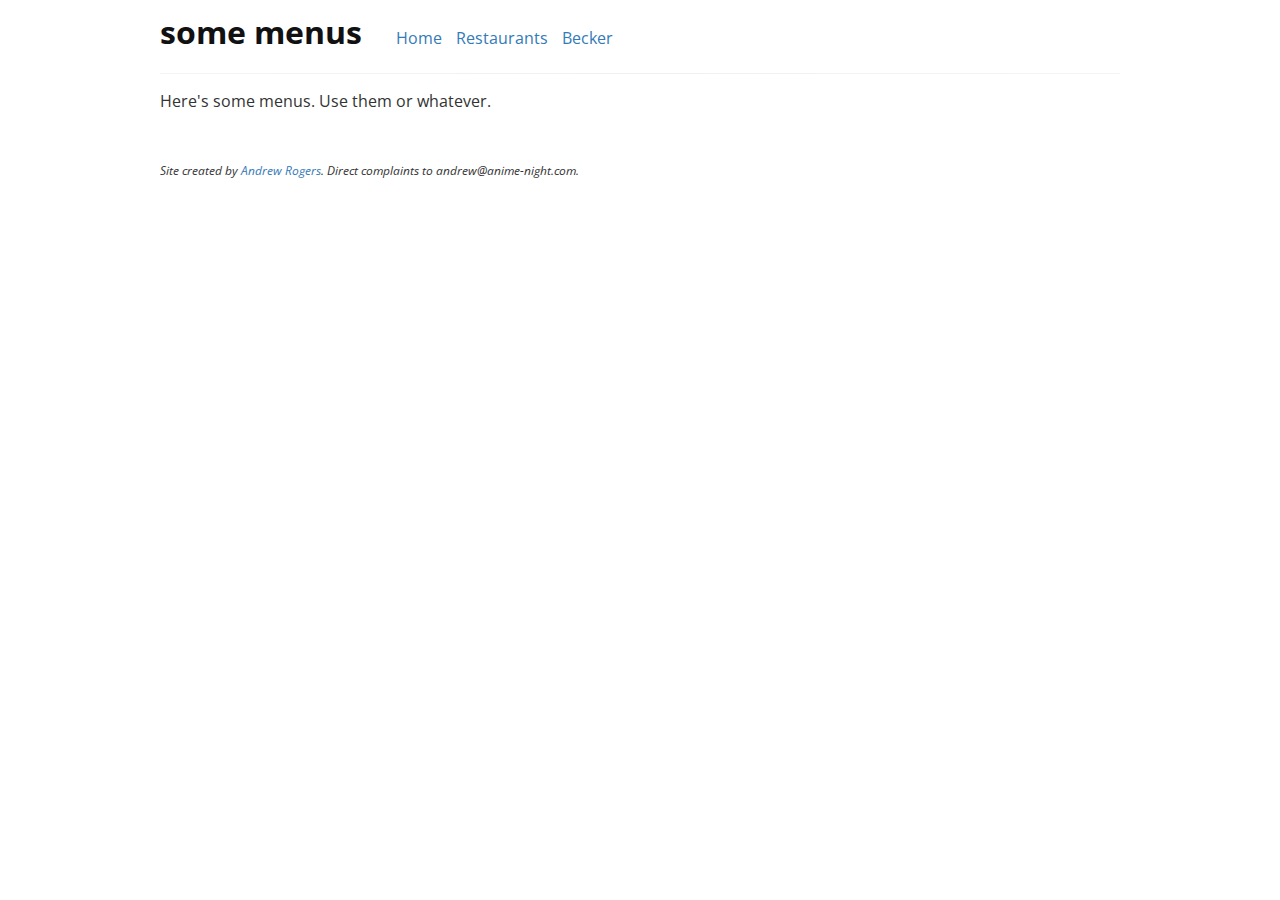
<file: index.html>
<!DOCTYPE html>
<html>
  <head>
    <title>some menus</title>
    <link href="https://fonts.googleapis.com/css?family=Open+Sans:400,400i,700,700i" rel="stylesheet">
    <link href="css/style.css" rel="stylesheet">
  </head>
  <body>
    <div class="container">
      <div class="header"><a href="index.html">
          <h1>some menus</h1></a>
        <ul class="menu">
          <li><a href="index.html">Home</a></li>
          <li><a href="restaurants.html">Restaurants</a></li>
          <li><a href="becker.html">Becker</a></li>
        </ul>
        <hr>
      </div>
      <div class="content">
        <div><p>
	Here's some menus. Use them or whatever.
</p></div>
      </div>
      <div class="footer">
        <p><em>Site created by <a href="http://cpancake.me/">Andrew Rogers</a>. Direct complaints to andrew<span style='display:none'>oaisndkoa</span>@anime-night.com.</em></p>
      </div>
    </div>
  </body>
</html>
</file>
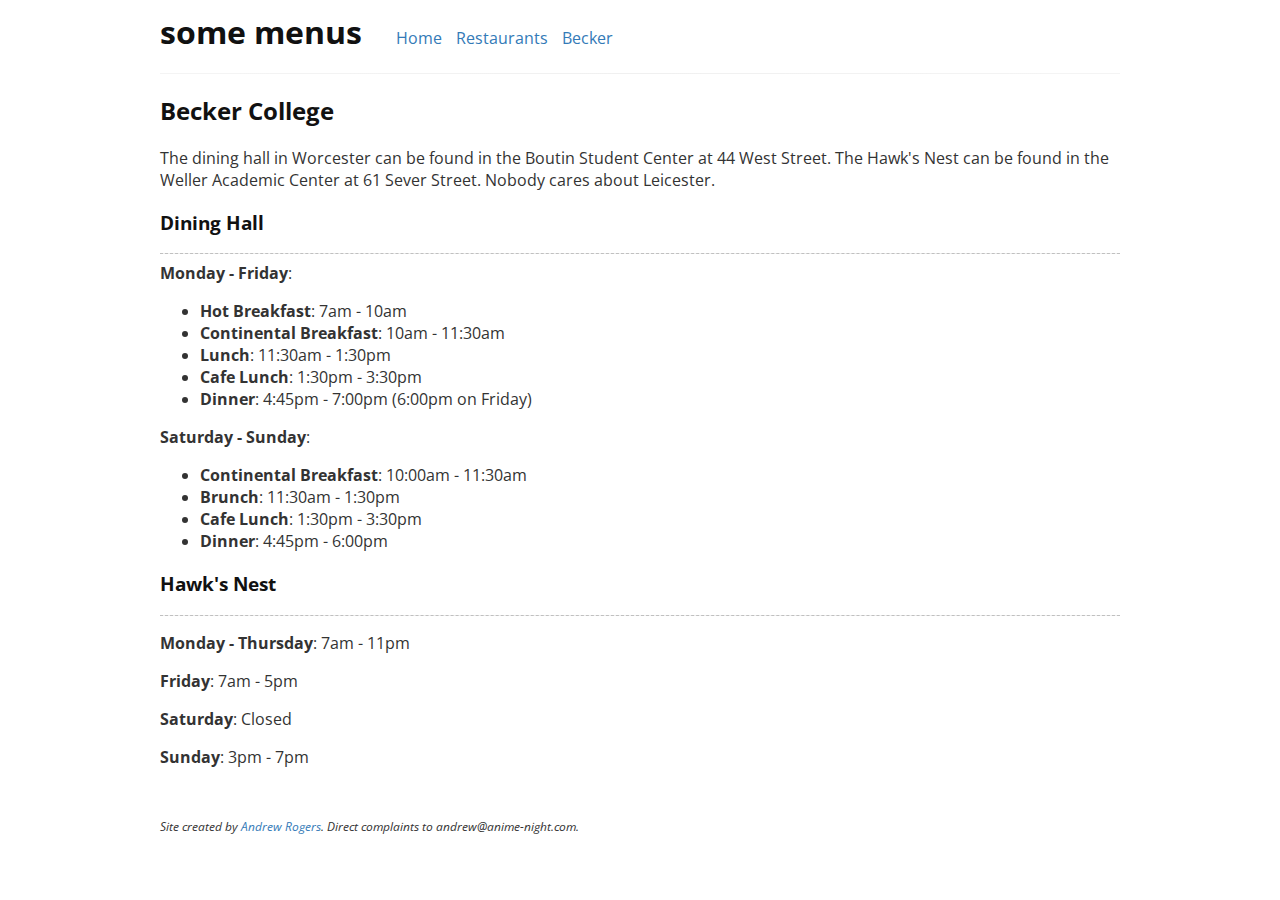
<file: becker.html>
<!DOCTYPE html>
<html>
  <head>
    <title>Becker College - some menus</title>
    <link href="https://fonts.googleapis.com/css?family=Open+Sans:400,400i,700,700i" rel="stylesheet">
    <link href="css/style.css" rel="stylesheet">
  </head>
  <body>
    <div class="container">
      <div class="header"><a href="index.html">
          <h1>some menus</h1></a>
        <ul class="menu">
          <li><a href="index.html">Home</a></li>
          <li><a href="restaurants.html">Restaurants</a></li>
          <li><a href="becker.html">Becker</a></li>
        </ul>
        <hr>
      </div>
      <div class="content">
        <h2>Becker College</h2>
        <div><p>
    The dining hall in Worcester can be found in the Boutin Student Center at 44 West Street.
    The Hawk's Nest can be found in the Weller Academic Center at 61 Sever Street.
    Nobody cares about Leicester.
</p>

<h3>Dining Hall</h3>
<hr />
<strong>Monday - Friday</strong>:
<ul>
    <li><strong>Hot Breakfast</strong>: <time datetime="07:00">7am</time> - <time datetime="10:00">10am</time></li>
	<li><strong>Continental Breakfast</strong>: <time datetime="10:00">10am</time> - <time datetime="11:30">11:30am</time></li>
    <li><strong>Lunch</strong>: <time datetime="11:30">11:30am</time> - <time datetime="13:30">1:30pm</time></li>
    <li><strong>Cafe Lunch</strong>: <time datetime="13:30">1:30pm</time> - <time datetime="15:30">3:30pm</time></li>
    <li><strong>Dinner</strong>: <time datetime="16:45">4:45pm</time> - <time datetime="19:00">7:00pm</time> (<time datetime="18:00">6:00pm</time> on Friday)</li>
</ul>
<strong>Saturday - Sunday</strong>:
<ul>
    <li><strong>Continental Breakfast</strong>: <time datetime="10:30">10:00am</time> - <time datetime="11:30am">11:30am</time></li>
    <li><strong>Brunch</strong>: <time datetime="11:30">11:30am</time> - <time datetime="13:30">1:30pm</time></li>
    <li><strong>Cafe Lunch</strong>: <time datetime="13:30">1:30pm</time> - <time datetime="15:30">3:30pm</time></li>
    <li><strong>Dinner</strong>: <time datetime="16:45">4:45pm</time> - <time datetime="18:00">6:00pm</time></li>
</ul>

<h3>Hawk's Nest</h3>
<hr />
<p><strong>Monday - Thursday</strong>: <time datetime="07:00">7am</time> - <time datetime="23:00">11pm</time></p>
<p><strong>Friday</strong>: <time datetime="07:00">7am</time> - <time datetime="17:00">5pm</time></p>
<p><strong>Saturday</strong>: Closed</p>
<p><strong>Sunday</strong>: <time datetime="15:00">3pm</time> - <time datetime="19:00">7pm</time></p></div>
      </div>
      <div class="footer">
        <p><em>Site created by <a href="http://cpancake.me/">Andrew Rogers</a>. Direct complaints to andrew<span style='display:none'>oaisndkoa</span>@anime-night.com.</em></p>
      </div>
    </div>
  </body>
</html>
</file>
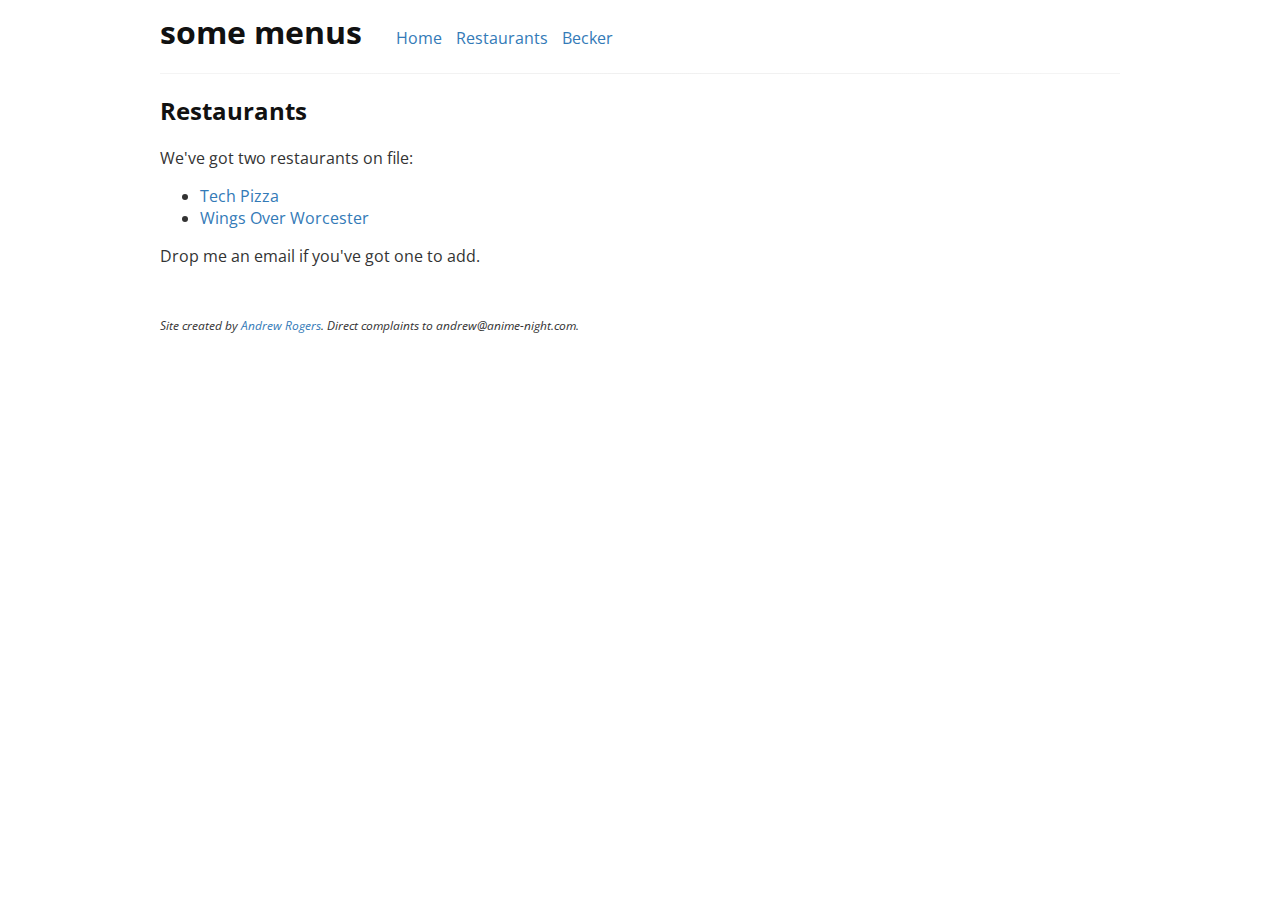
<file: restaurants.html>
<!DOCTYPE html>
<html>
  <head>
    <title>Restaurants - some menus</title>
    <link href="https://fonts.googleapis.com/css?family=Open+Sans:400,400i,700,700i" rel="stylesheet">
    <link href="css/style.css" rel="stylesheet">
  </head>
  <body>
    <div class="container">
      <div class="header"><a href="index.html">
          <h1>some menus</h1></a>
        <ul class="menu">
          <li><a href="index.html">Home</a></li>
          <li><a href="restaurants.html">Restaurants</a></li>
          <li><a href="becker.html">Becker</a></li>
        </ul>
        <hr>
      </div>
      <div class="content">
        <h2>Restaurants</h2>
        <div><p>
	We've got two restaurants on file:
</p>
<ul>
	<li><a href="techpizza.html">Tech Pizza</a></li>
	<li><a href="wingsover.html">Wings Over Worcester</a></li>
</ul>
<p>
	Drop me an email if you've got one to add.
</p></div>
      </div>
      <div class="footer">
        <p><em>Site created by <a href="http://cpancake.me/">Andrew Rogers</a>. Direct complaints to andrew<span style='display:none'>oaisndkoa</span>@anime-night.com.</em></p>
      </div>
    </div>
  </body>
</html>
</file>
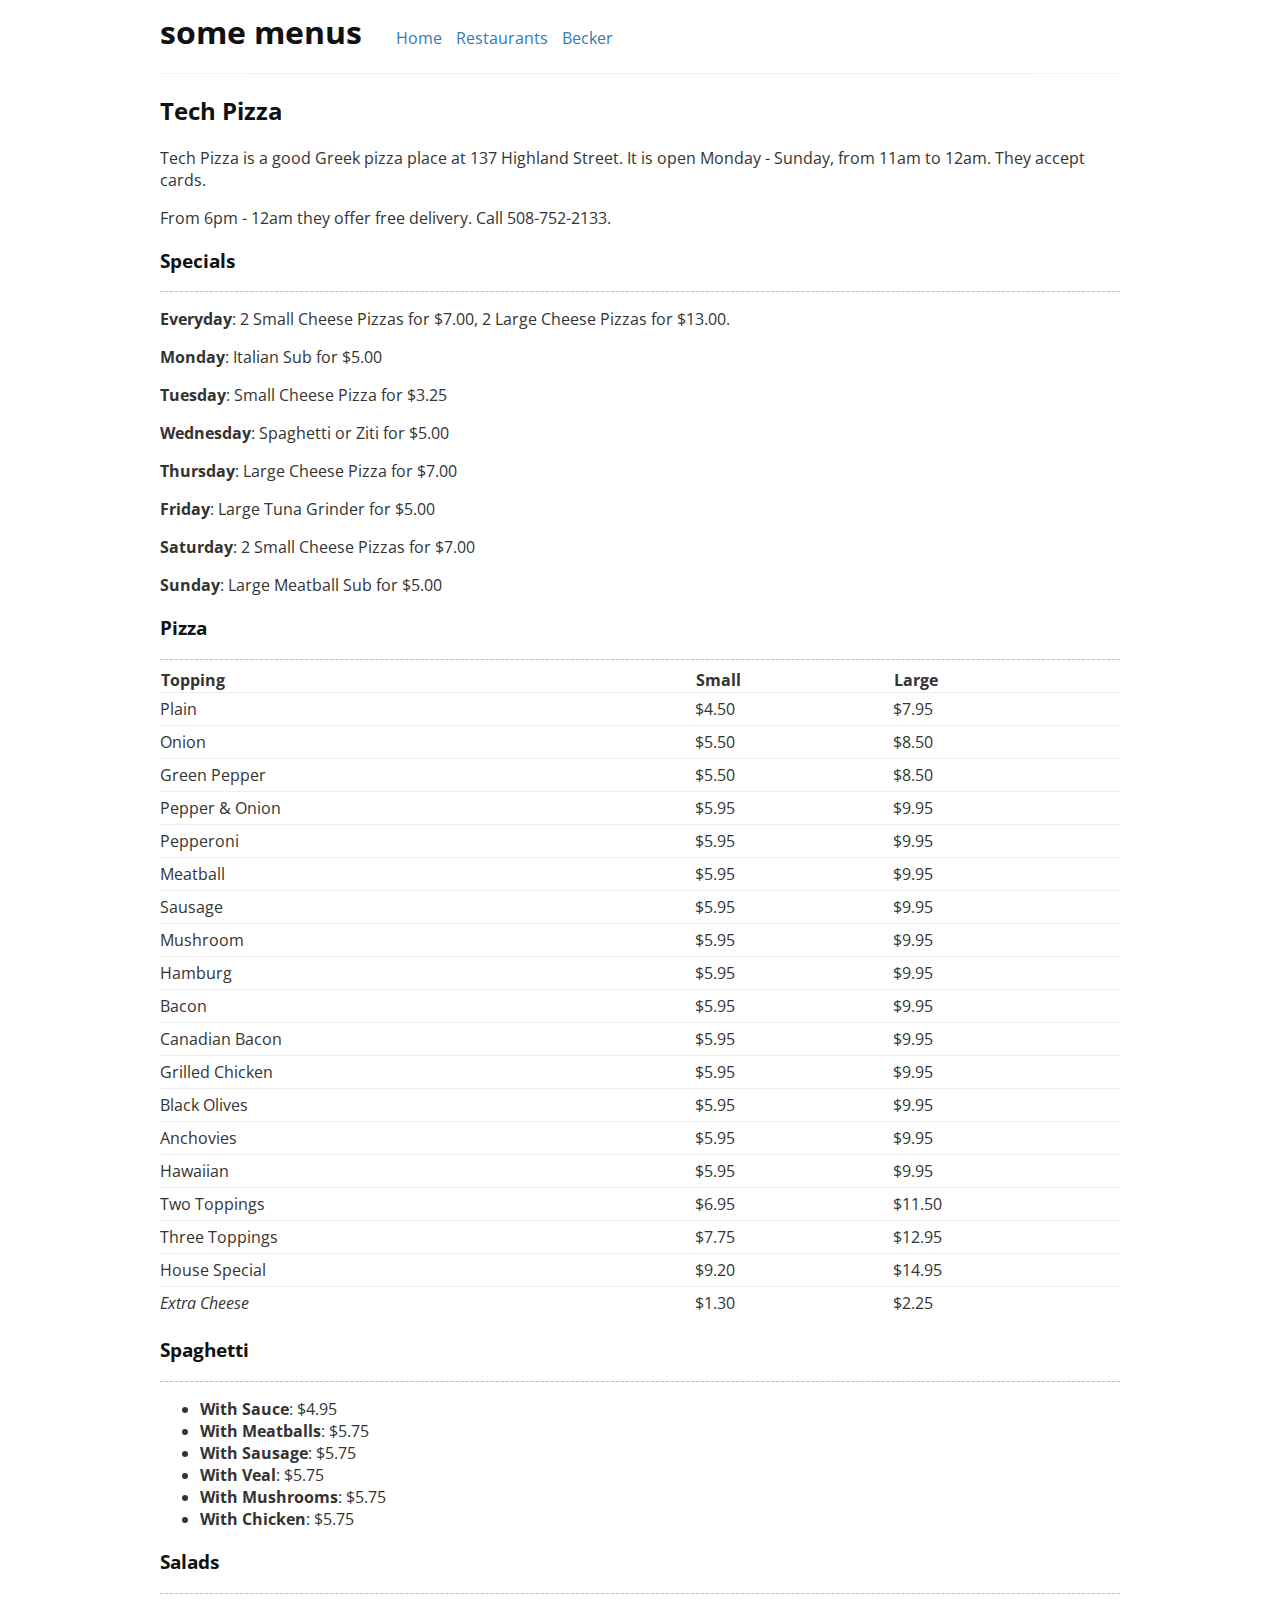
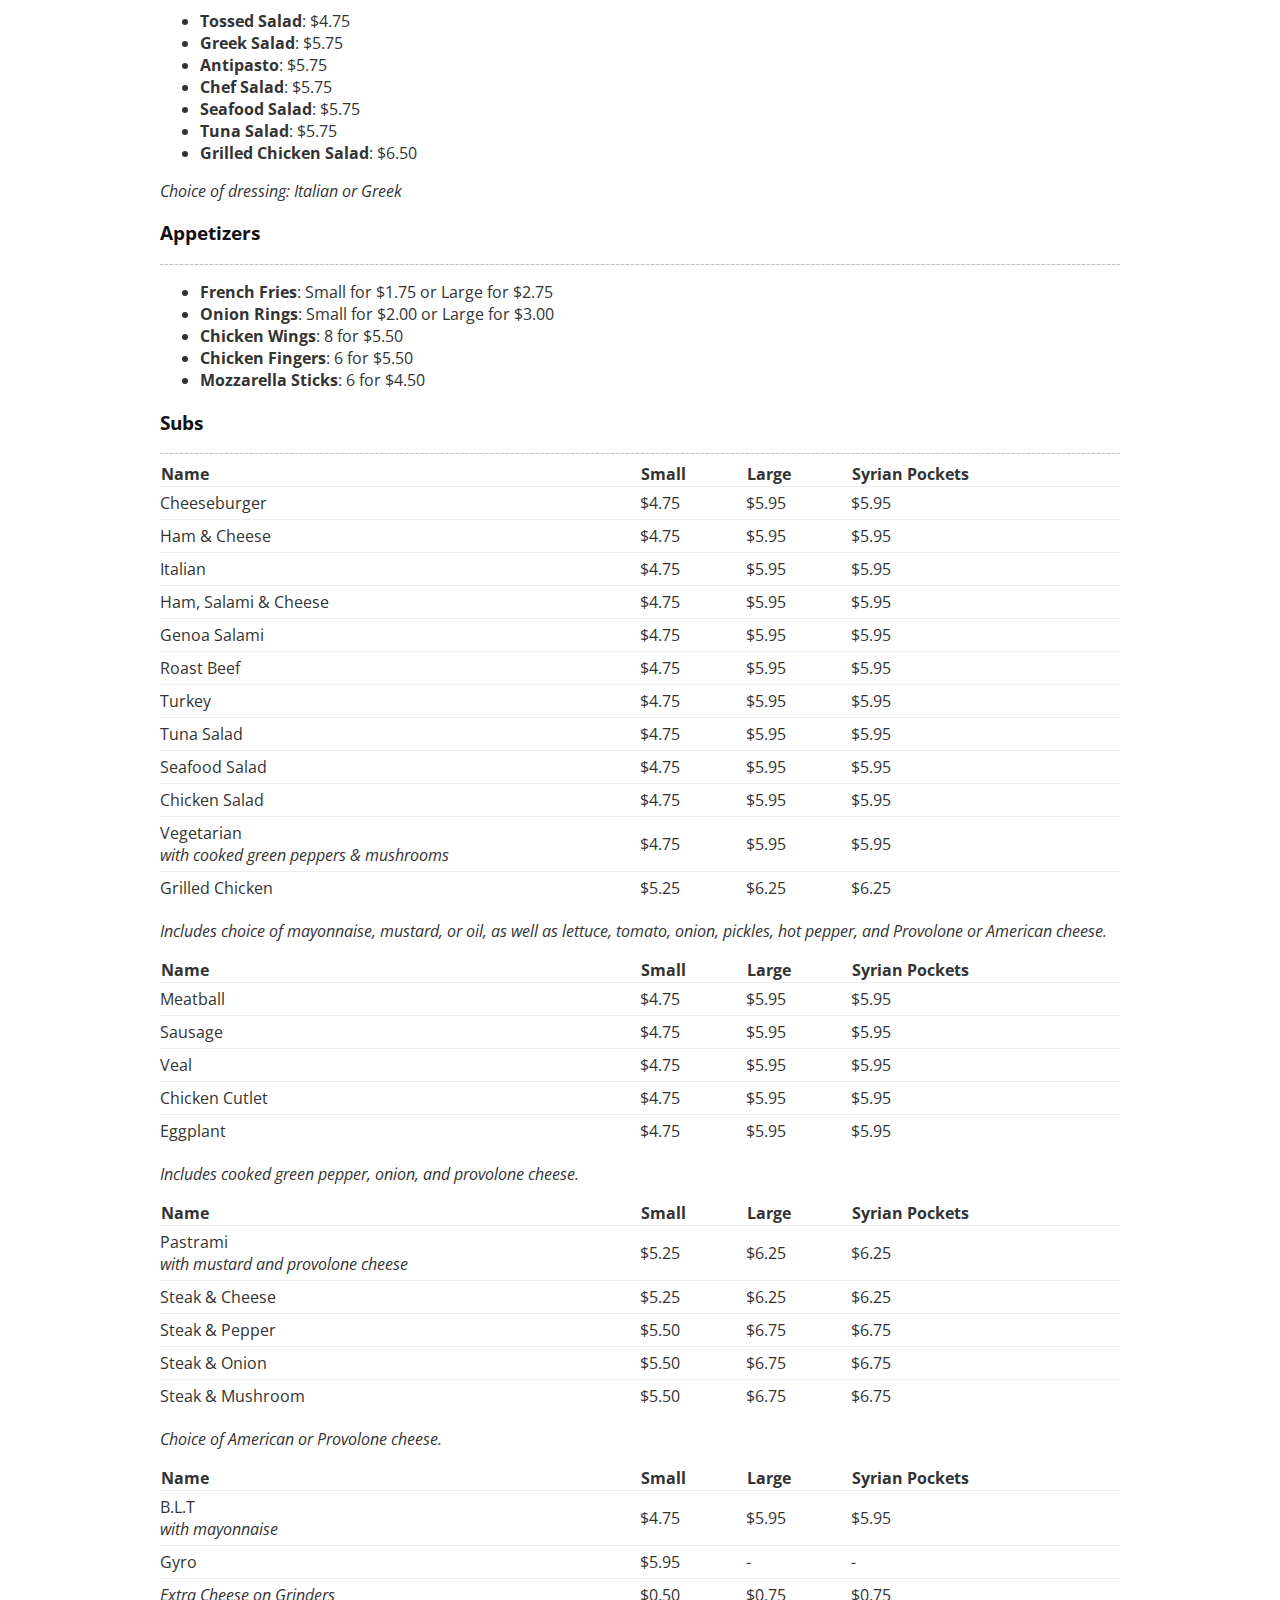
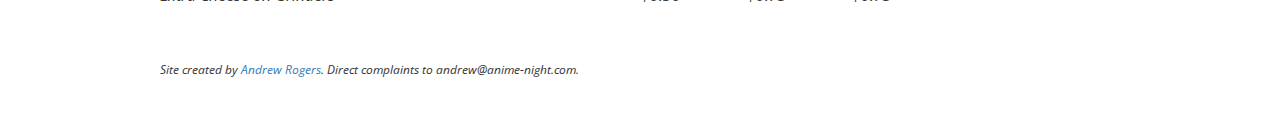
<file: techpizza.html>
<!DOCTYPE html>
<html>
  <head>
    <title>Tech Pizza - some menus</title>
    <link href="https://fonts.googleapis.com/css?family=Open+Sans:400,400i,700,700i" rel="stylesheet">
    <link href="css/style.css" rel="stylesheet">
  </head>
  <body>
    <div class="container">
      <div class="header"><a href="index.html">
          <h1>some menus</h1></a>
        <ul class="menu">
          <li><a href="index.html">Home</a></li>
          <li><a href="restaurants.html">Restaurants</a></li>
          <li><a href="becker.html">Becker</a></li>
        </ul>
        <hr>
      </div>
      <div class="content">
        <h2>Tech Pizza</h2>
        <div><p>
	Tech Pizza is a good Greek pizza place at 137 Highland Street.
	It is open Monday - Sunday, from <time datetime="11:00">11am</time> to <time datetime="00:00">12am</time>. They accept cards.
</p>
<p>
	From <time datetime="18:00">6pm</time> - <time datetime="00:00">12am</time> they offer free delivery. Call 508-752-2133.
</p>

<h3>Specials</h3>
<hr />
<p><strong>Everyday</strong>: 2 Small Cheese Pizzas for $7.00, 2 Large Cheese Pizzas for $13.00.</p>
<p><strong>Monday</strong>: Italian Sub for $5.00</p>
<p><strong>Tuesday</strong>: Small Cheese Pizza for $3.25</p>
<p><strong>Wednesday</strong>: Spaghetti or Ziti for $5.00</p>
<p><strong>Thursday</strong>: Large Cheese Pizza for $7.00</p>
<p><strong>Friday</strong>: Large Tuna Grinder for $5.00</p>
<p><strong>Saturday</strong>: 2 Small Cheese Pizzas for $7.00</p>
<p><strong>Sunday</strong>: Large Meatball Sub for $5.00</p>

<h3>Pizza</h3>
<hr />
<table class="price-table">
	<thead>
		<tr>
			<th>Topping</th>
			<th>Small</th>
			<th>Large</th>
		</tr>
	</thead>
	<tbody>
		<tr>
			<td>Plain</td>
			<td>$4.50</td>
			<td>$7.95</td>
		</tr>
		<tr>
			<td>Onion</td>
			<td>$5.50</td>
			<td>$8.50</td>
		</tr>
		<tr>
			<td>Green Pepper</td>
			<td>$5.50</td>
			<td>$8.50</td>
		</tr>
		<tr>
			<td>Pepper &amp; Onion</td>
			<td>$5.95</td>
			<td>$9.95</td>
		</tr>
		<tr>
			<td>Pepperoni</td>
			<td>$5.95</td>
			<td>$9.95</td>
		</tr>
		<tr>
			<td>Meatball</td>
			<td>$5.95</td>
			<td>$9.95</td>
		</tr>
		<tr>
			<td>Sausage</td>
			<td>$5.95</td>
			<td>$9.95</td>
		</tr>
		<tr>
			<td>Mushroom</td>
			<td>$5.95</td>
			<td>$9.95</td>
		</tr>
		<tr>
			<td>Hamburg</td>
			<td>$5.95</td>
			<td>$9.95</td>
		</tr>
		<tr>
			<td>Bacon</td>
			<td>$5.95</td>
			<td>$9.95</td>
		</tr>
		<tr>
			<td>Canadian Bacon</td>
			<td>$5.95</td>
			<td>$9.95</td>
		</tr>
		<tr>
			<td>Grilled Chicken</td>
			<td>$5.95</td>
			<td>$9.95</td>
		</tr>
		<tr>
			<td>Black Olives</td>
			<td>$5.95</td>
			<td>$9.95</td>
		</tr>
		<tr>
			<td>Anchovies</td>
			<td>$5.95</td>
			<td>$9.95</td>
		</tr>
		<tr>
			<td>Hawaiian</td>
			<td>$5.95</td>
			<td>$9.95</td>
		</tr>
		<tr>
			<td>Two Toppings</td>
			<td>$6.95</td>
			<td>$11.50</td>
		</tr>
		<tr>
			<td>Three Toppings</td>
			<td>$7.75</td>
			<td>$12.95</td>
		</tr>
		<tr>
			<td>House Special</td>
			<td>$9.20</td>
			<td>$14.95</td>
		</tr>
		<tr>
			<td><em>Extra Cheese</em></td>
			<td>$1.30</td>
			<td>$2.25</td>
		</tr>
	</tbody>
</table>

<h3>Spaghetti</h3>
<hr />
<ul>
	<li><strong>With Sauce</strong>: $4.95</li>
	<li><strong>With Meatballs</strong>: $5.75</li>
	<li><strong>With Sausage</strong>: $5.75</li>
	<li><strong>With Veal</strong>: $5.75</li>
	<li><strong>With Mushrooms</strong>: $5.75</li>
	<li><strong>With Chicken</strong>: $5.75</li>
</ul>

<h3>Salads</h3>
<hr />
<ul>
	<li><strong>Tossed Salad</strong>: $4.75</li>
	<li><strong>Greek Salad</strong>: $5.75</li>
	<li><strong>Antipasto</strong>: $5.75</li>
	<li><strong>Chef Salad</strong>: $5.75</li>
	<li><strong>Seafood Salad</strong>: $5.75</li>
	<li><strong>Tuna Salad</strong>: $5.75</li>
	<li><strong>Grilled Chicken Salad</strong>: $6.50</li>
</ul>
<p>
	<em>Choice of dressing: Italian or Greek</em>
</p>

<h3>Appetizers</h3>
<hr />
<ul>
	<li><strong>French Fries</strong>: Small for $1.75 or Large for $2.75</li>
	<li><strong>Onion Rings</strong>: Small for $2.00 or Large for $3.00</li>
	<li><strong>Chicken Wings</strong>: 8 for $5.50</li>
	<li><strong>Chicken Fingers</strong>: 6 for $5.50</li>
	<li><strong>Mozzarella Sticks</strong>: 6 for $4.50</li>
</ul>

<h3>Subs</h3>
<hr />
<table>
	<thead>
		<tr>
			<th width="50%">Name</th>
			<th>Small</th>
			<th>Large</th>
			<th>Syrian Pockets</th>
		</tr>
	</thead>
	<tbody>
		<tr>
			<td>Cheeseburger</td>
			<td>$4.75</td>
			<td>$5.95</td>
			<td>$5.95</td>
		</tr>
		<tr>
			<td>Ham &amp; Cheese</td>
			<td>$4.75</td>
			<td>$5.95</td>
			<td>$5.95</td>
		</tr>
		<tr>
			<td>Italian</td>
			<td>$4.75</td>
			<td>$5.95</td>
			<td>$5.95</td>
		</tr>
		<tr>
			<td>Ham, Salami &amp; Cheese</td>
			<td>$4.75</td>
			<td>$5.95</td>
			<td>$5.95</td>
		</tr>
		<tr>
			<td>Genoa Salami</td>
			<td>$4.75</td>
			<td>$5.95</td>
			<td>$5.95</td>
		</tr>
		<tr>
			<td>Roast Beef</td>
			<td>$4.75</td>
			<td>$5.95</td>
			<td>$5.95</td>
		</tr>
		<tr>
			<td>Turkey</td>
			<td>$4.75</td>
			<td>$5.95</td>
			<td>$5.95</td>
		</tr>
		<tr>
			<td>Tuna Salad</td>
			<td>$4.75</td>
			<td>$5.95</td>
			<td>$5.95</td>
		</tr>
		<tr>
			<td>Seafood Salad</td>
			<td>$4.75</td>
			<td>$5.95</td>
			<td>$5.95</td>
		</tr>
		<tr>
			<td>Chicken Salad</td>
			<td>$4.75</td>
			<td>$5.95</td>
			<td>$5.95</td>
		</tr>
		<tr>
			<td>Vegetarian<br /><em>with cooked green peppers &amp; mushrooms</em></td>
			<td>$4.75</td>
			<td>$5.95</td>
			<td>$5.95</td>
		</tr>
		<tr>
			<td>Grilled Chicken</td>
			<td>$5.25</td>
			<td>$6.25</td>
			<td>$6.25</td>
		</tr>
	</tbody>
</table>
<p>
	<em>Includes choice of mayonnaise, mustard, or oil, as well as lettuce, tomato, onion, pickles, hot pepper, and Provolone or American cheese.</em>
</p>
<table>
	<thead>
		<tr>
			<th width="50%">Name</th>
			<th>Small</th>
			<th>Large</th>
			<th>Syrian Pockets</th>
		</tr>
	</thead>
	<tbody>
		<tr>
			<td>Meatball</td>
			<td>$4.75</td>
			<td>$5.95</td>
			<td>$5.95</td>
		</tr>
		<tr>
			<td>Sausage</td>
			<td>$4.75</td>
			<td>$5.95</td>
			<td>$5.95</td>
		</tr>
		<tr>
			<td>Veal</td>
			<td>$4.75</td>
			<td>$5.95</td>
			<td>$5.95</td>
		</tr>
		<tr>
			<td>Chicken Cutlet</td>
			<td>$4.75</td>
			<td>$5.95</td>
			<td>$5.95</td>
		</tr>
		<tr>
			<td>Eggplant</td>
			<td>$4.75</td>
			<td>$5.95</td>
			<td>$5.95</td>
		</tr>
	</tbody>
</table>
<p>
	<em>Includes cooked green pepper, onion, and provolone cheese.</em>
</p>
<table>
	<thead>
		<tr>
			<th width="50%">Name</th>
			<th>Small</th>
			<th>Large</th>
			<th>Syrian Pockets</th>
		</tr>
	</thead>
	<tbody>
		<tr>
			<td>Pastrami<br /><em>with mustard and provolone cheese</em></td>
			<td>$5.25</td>
			<td>$6.25</td>
			<td>$6.25</td>
		</tr>
		<tr>
			<td>Steak &amp; Cheese</td>
			<td>$5.25</td>
			<td>$6.25</td>
			<td>$6.25</td>
		</tr>
		<tr>
			<td>Steak &amp; Pepper</td>
			<td>$5.50</td>
			<td>$6.75</td>
			<td>$6.75</td>
		</tr>
		<tr>
			<td>Steak &amp; Onion</td>
			<td>$5.50</td>
			<td>$6.75</td>
			<td>$6.75</td>
		</tr>
		<tr>
			<td>Steak &amp; Mushroom</td>
			<td>$5.50</td>
			<td>$6.75</td>
			<td>$6.75</td>
		</tr>
	</tbody>
</table>
<p>
	<em>Choice of American or Provolone cheese.</em>
</p>
<table>
	<thead>
		<tr>
			<th width="50%">Name</th>
			<th>Small</th>
			<th>Large</th>
			<th>Syrian Pockets</th>
		</tr>
	</thead>
	<tbody>
		<tr>
			<td>B.L.T<br/><em>with mayonnaise</em></td>
			<td>$4.75</td>
			<td>$5.95</td>
			<td>$5.95</td>
		</tr>
		<tr>
			<td>Gyro</td>
			<td>$5.95</td>
			<td>-</td>
			<td>-</td>
		</tr>
		<tr>
			<td><em>Extra Cheese on Grinders</em></td>
			<td>$0.50</td>
			<td>$0.75</td>
			<td>$0.75</td>
		</tr>
	</tbody>
</table></div>
      </div>
      <div class="footer">
        <p><em>Site created by <a href="http://cpancake.me/">Andrew Rogers</a>. Direct complaints to andrew<span style='display:none'>oaisndkoa</span>@anime-night.com.</em></p>
      </div>
    </div>
  </body>
</html>
</file>
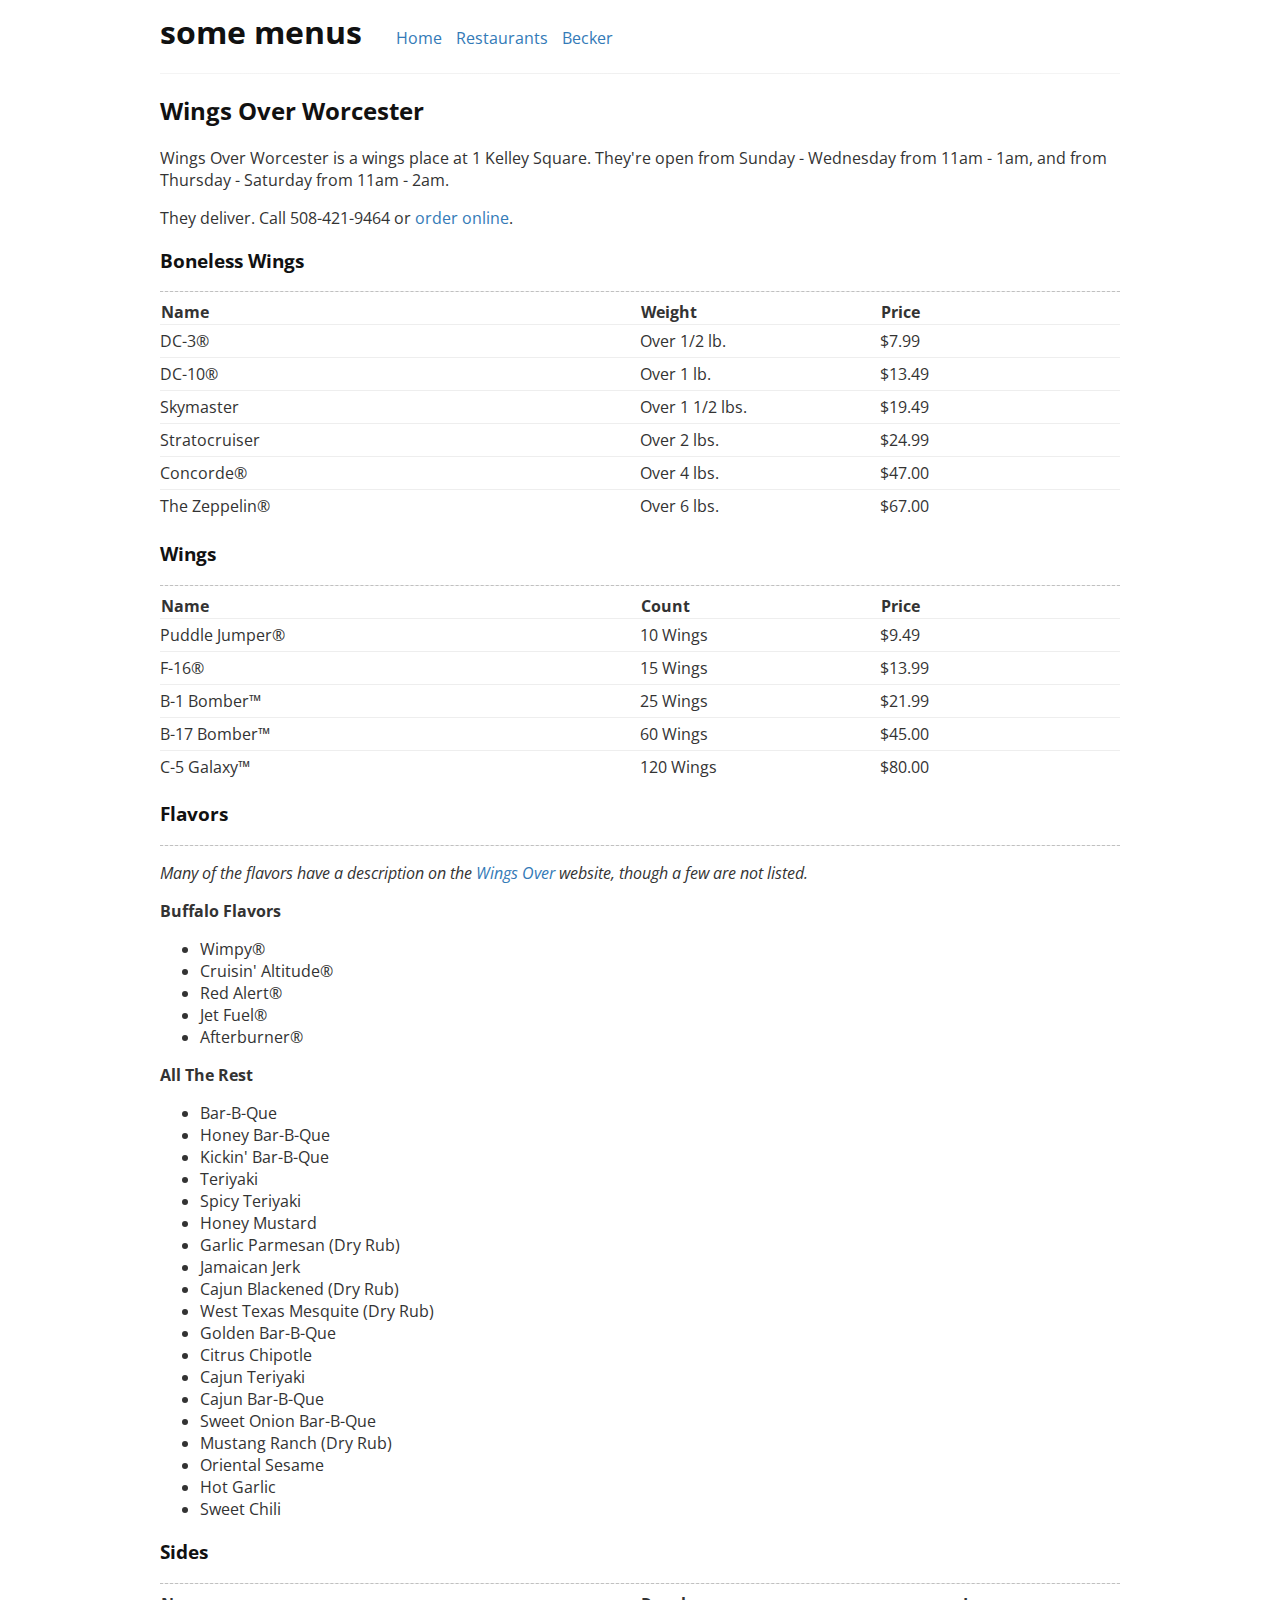
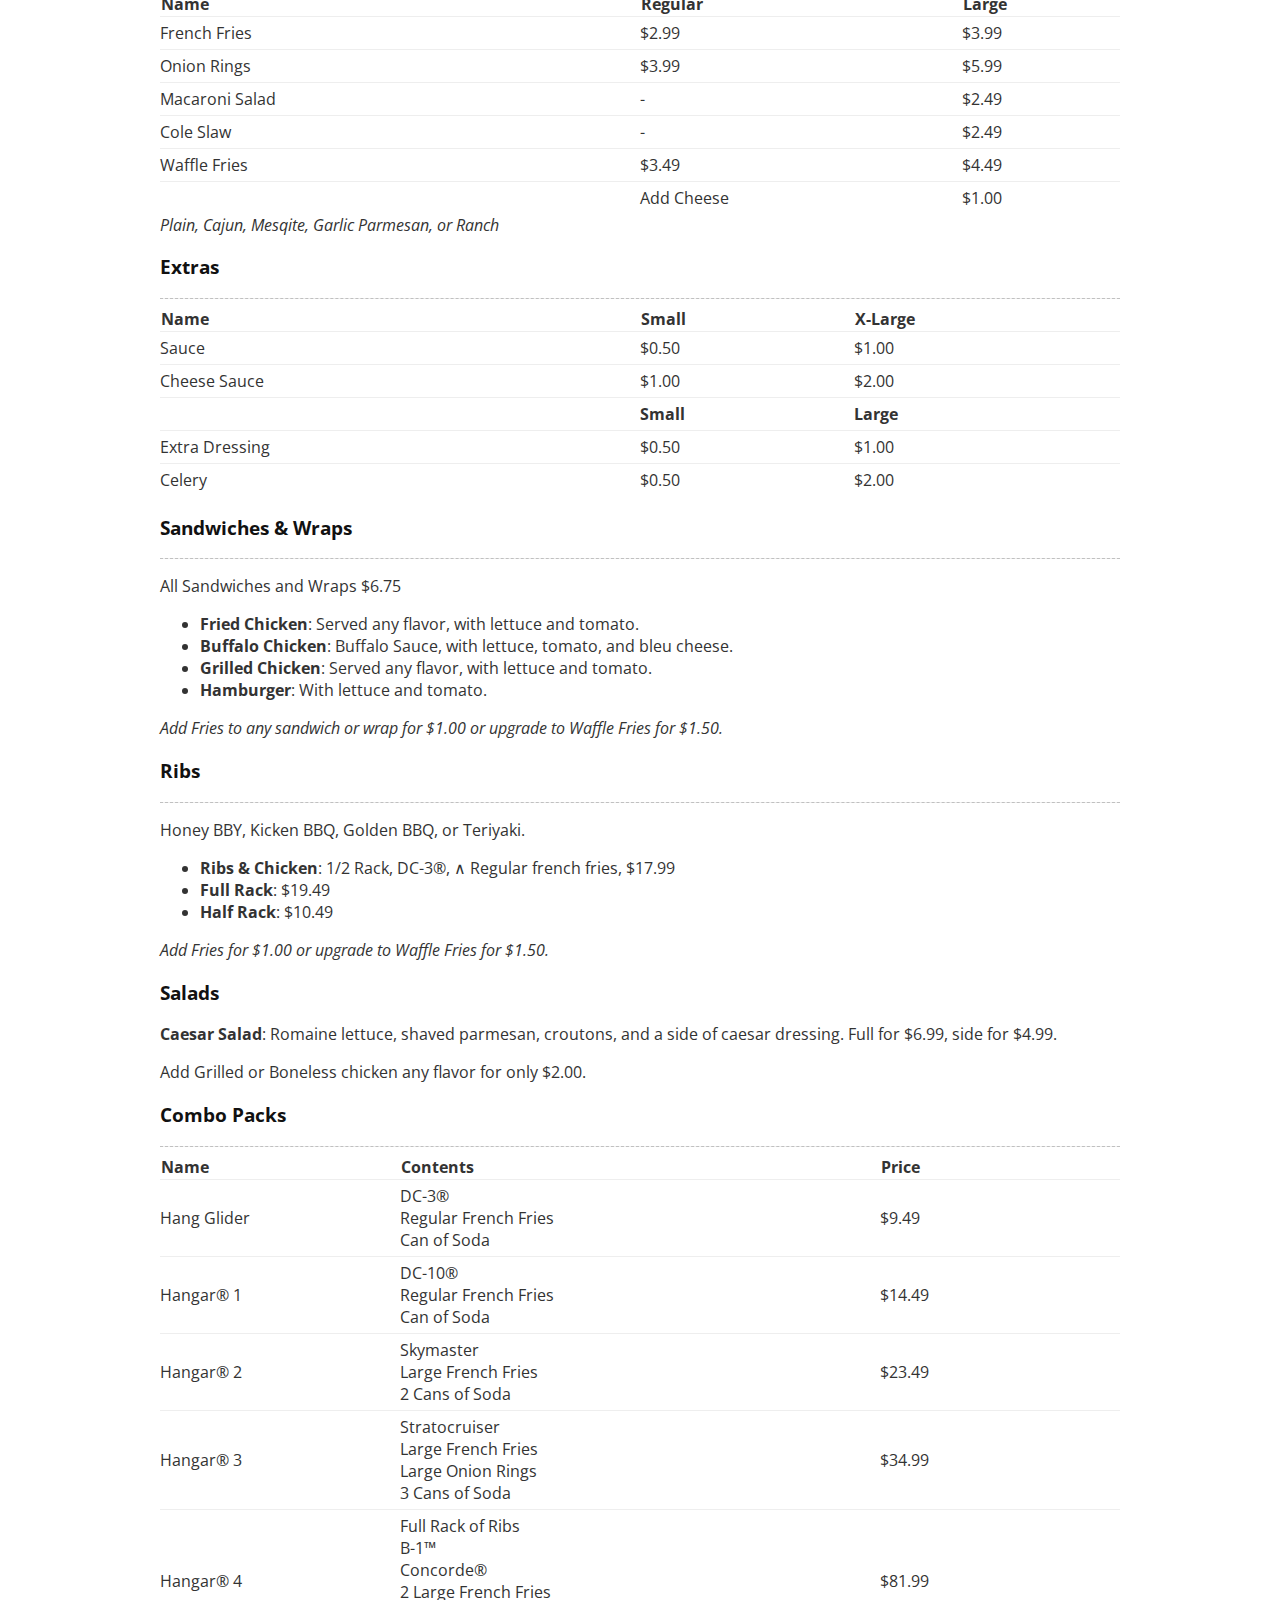
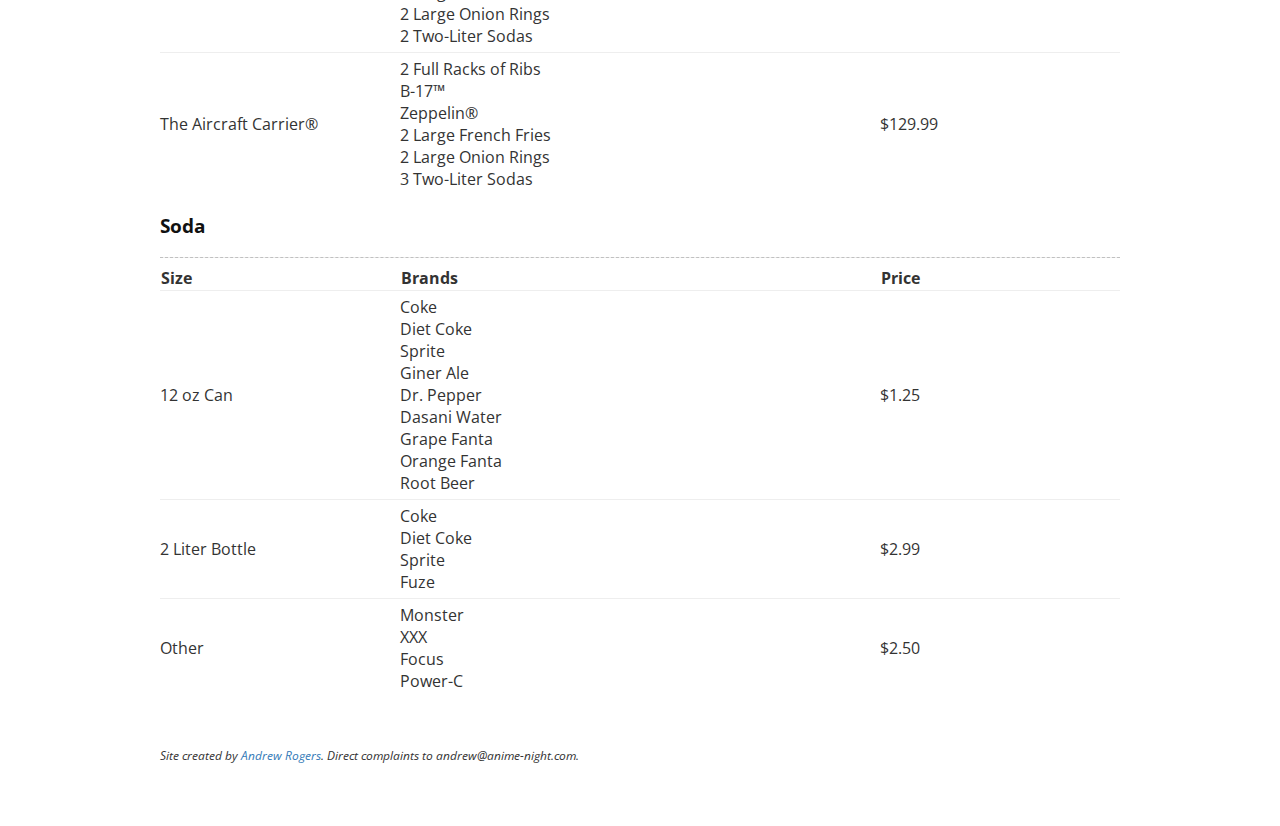
<file: wingsover.html>
<!DOCTYPE html>
<html>
  <head>
    <title>Wings Over Worcester - some menus</title>
    <link href="https://fonts.googleapis.com/css?family=Open+Sans:400,400i,700,700i" rel="stylesheet">
    <link href="css/style.css" rel="stylesheet">
  </head>
  <body>
    <div class="container">
      <div class="header"><a href="index.html">
          <h1>some menus</h1></a>
        <ul class="menu">
          <li><a href="index.html">Home</a></li>
          <li><a href="restaurants.html">Restaurants</a></li>
          <li><a href="becker.html">Becker</a></li>
        </ul>
        <hr>
      </div>
      <div class="content">
        <h2>Wings Over Worcester</h2>
        <div><p>
	Wings Over Worcester is a wings place at 1 Kelley Square.
	They're open from Sunday - Wednesday from <time datetime="11:00">11am</time> - <time datetime="01:00">1am</time>,
	and from Thursday - Saturday from <time datetime="11:00">11am</time> - <time datetime="02:00">2am</time>.
</p>
<p>
	They deliver. Call 508-421-9464 or <a href="http://wingsoverworcester.com/">order online</a>.
</p>

<h3>Boneless Wings</h3>
<hr />
<table>
	<thead>
		<tr>
			<th width="50%">Name</th>
			<th width="25%">Weight</th>
			<th width="25%">Price</th>
		</tr>
	</thead>
	<tbody>
		<tr>
			<td>DC-3&reg;</td>
			<td>Over 1/2 lb.</td>
			<td>$7.99</td>
		</tr>
		<tr>
			<td>DC-10&reg;</td>
			<td>Over 1 lb.</td>
			<td>$13.49</td>
		</tr>
		<tr>
			<td>Skymaster</td>
			<td>Over 1 1/2 lbs.</td>
			<td>$19.49</td>
		</tr>
		<tr>
			<td>Stratocruiser</td>
			<td>Over 2 lbs.</td>
			<td>$24.99</td>
		</tr>
		<tr>
			<td>Concorde&reg;</td>
			<td>Over 4 lbs.</td>
			<td>$47.00</td>
		</tr>
		<tr>
			<td>The Zeppelin&reg;</td>
			<td>Over 6 lbs.</td>
			<td>$67.00</td>
		</tr>
	</tbody>
</table>

<h3>Wings</h3>
<hr />
<table>
	<thead>
		<tr>
			<th width="50%">Name</th>
			<th width="25%">Count</th>
			<th width="25%">Price</th>
		</tr>
	</thead>
	<tbody>
		<tr>
			<td>Puddle Jumper&reg;</td>
			<td>10 Wings</td>
			<td>$9.49</td>
		</tr>
		<tr>
			<td>F-16&reg;</td>
			<td>15 Wings</td>
			<td>$13.99</td>
		</tr>
		<tr>
			<td>B-1 Bomber&trade;</td>
			<td>25 Wings</td>
			<td>$21.99</td>
		</tr>
		<tr>
			<td>B-17 Bomber&trade;</td>
			<td>60 Wings</td>
			<td>$45.00</td>
		</tr>
		<tr>
			<td>C-5 Galaxy&trade;</td>
			<td>120 Wings</td>
			<td>$80.00</td>
		</tr>
	</tbody>
</table>

<h3>Flavors</h3>
<hr />
<p>
	<em>
		Many of the flavors have a description on the <a href="http://www.wingsover.com/food/sauces?type=1">Wings Over</a> website,
		though a few are not listed.
	</em>
</p>
<strong>Buffalo Flavors</strong>
<ul>
	<li>Wimpy&reg;</li>
	<li>Cruisin' Altitude&reg;</li>
	<li>Red Alert&reg;</li>
	<li>Jet Fuel&reg;</li>
	<li>Afterburner&reg;</li>
</ul>
<strong>All The Rest</strong>
<ul>
	<li>Bar-B-Que</li>
	<li>Honey Bar-B-Que</li>
	<li>Kickin' Bar-B-Que</li>
	<li>Teriyaki</li>
	<li>Spicy Teriyaki</li>
	<li>Honey Mustard</li>
	<li>Garlic Parmesan (Dry Rub)</li>
	<li>Jamaican Jerk</li>
	<li>Cajun Blackened (Dry Rub)</li>
	<li>West Texas Mesquite (Dry Rub)</li>
	<li>Golden Bar-B-Que</li>
	<li>Citrus Chipotle</li>
	<li>Cajun Teriyaki</li>
	<li>Cajun Bar-B-Que</li>
	<li>Sweet Onion Bar-B-Que</li>
	<li>Mustang Ranch (Dry Rub)</li>
	<li>Oriental Sesame</li>
	<li>Hot Garlic</li>
	<li>Sweet Chili</li>
</ul>

<h3>Sides</h3>
<hr />
<table>
	<thead>
		<tr>
			<th width="50%">Name</th>
			<th>Regular</th>
			<th>Large</th>
		</tr>
	</thead>
	<tbody>
		<tr>
			<td>French Fries</td>
			<td>$2.99</td>
			<td>$3.99</td>
		</tr>
		<tr>
			<td>Onion Rings</td>
			<td>$3.99</td>
			<td>$5.99</td>
		</tr>
		<tr>
			<td>Macaroni Salad</td>
			<td>-</td>
			<td>$2.49</td>
		</tr>
		<tr>
			<td>Cole Slaw</td>
			<td>-</td>
			<td>$2.49</td>
		</tr>
		<tr>
			<td>Waffle Fries</td>
			<td>$3.49</td>
			<td>$4.49</td>
		</tr>
		<tr>
			<td></td>
			<td>Add Cheese</td>
			<td>$1.00</td>
		</tr>
	</tbody>
</table>
<em>Plain, Cajun, Mesqite, Garlic Parmesan, or Ranch</em>

<h3>Extras</h3>
<hr />
<table>
	<thead>
		<tr>
			<th width="50%">Name</th>
			<th>Small</th>
			<th>X-Large</th>
		</tr>
	</thead>
	<tbody>
		<tr>
			<td>Sauce</td>
			<td>$0.50</td>
			<td>$1.00</td>
		</tr>
		<tr>
			<td>Cheese Sauce</td>
			<td>$1.00</td>
			<td>$2.00</td>
		</tr>
		<tr>
			<td></td>
			<td><strong>Small</strong></td>
			<td><strong>Large</strong></td>
		</tr>
		<tr>
			<td>Extra Dressing</td>
			<td>$0.50</td>
			<td>$1.00</td>
		</tr>
		<tr>
			<td>Celery</td>
			<td>$0.50</td>
			<td>$2.00</td>
		</tr>
	</tbody>
</table>

<h3>Sandwiches &amp; Wraps</h3>
<hr />
<p>
	All Sandwiches and Wraps $6.75
</p>
<ul>
	<li><strong>Fried Chicken</strong>: Served any flavor, with lettuce and tomato.</li>
	<li><strong>Buffalo Chicken</strong>: Buffalo Sauce, with lettuce, tomato, and bleu cheese.</li>
	<li><strong>Grilled Chicken</strong>: Served any flavor, with lettuce and tomato.</li>
	<li><strong>Hamburger</strong>: With lettuce and tomato.</li>
</ul>
<p>
	<em>Add Fries to any sandwich or wrap for $1.00 or upgrade to Waffle Fries for $1.50.</em>
</p>

<h3>Ribs</h3>
<hr />
<p>
	Honey BBY, Kicken BBQ, Golden BBQ, or Teriyaki.
</p>
<ul>
	<li><strong>Ribs &amp; Chicken</strong>: 1/2 Rack, DC-3&reg;, &and; Regular french fries, $17.99</li>
	<li><strong>Full Rack</strong>: $19.49</li>
	<li><strong>Half Rack</strong>: $10.49</li>
</ul>
<p>
	<em>Add Fries for $1.00 or upgrade to Waffle Fries for $1.50.</em>
</p>

<h3>Salads</h3>
<p>
	<strong>Caesar Salad</strong>: Romaine lettuce, shaved parmesan, croutons, and a side of caesar dressing.
	Full for $6.99, side for $4.99.
</p>
<p>
	Add Grilled or Boneless chicken any flavor for only $2.00.
</p>

<h3>Combo Packs</h3>
<hr />
<table>
	<thead>
		<tr>
			<th width="25%">Name</th>
			<th width="50%">Contents</th>
			<th width="25%">Price</th>
		</tr>
	</thead>
	<tbody>
		<tr>
			<td>Hang Glider</td>
			<td>DC-3&reg;<br/>Regular French Fries<br/>Can of Soda</td>
			<td>$9.49</td>
		</tr>
		<tr>
			<td>Hangar&reg; 1</td>
			<td>DC-10&reg;<br/>Regular French Fries<br/>Can of Soda</td>
			<td>$14.49</td>
		</tr>
		<tr>
			<td>Hangar&reg; 2</td>
			<td>Skymaster<br/>Large French Fries<br/>2 Cans of Soda</td>
			<td>$23.49</td>
		</tr>
		<tr>
			<td>Hangar&reg; 3</td>
			<td>Stratocruiser<br/>Large French Fries<br/>Large Onion Rings<br/>3 Cans of Soda</td>
			<td>$34.99</td>
		</tr>
		<tr>
			<td>Hangar&reg; 4</td>
			<td>Full Rack of Ribs<br/>B-1&trade;<br/>Concorde&reg;<br/>2 Large French Fries<br/>2 Large Onion Rings<br/>2 Two-Liter Sodas</td>
			<td>$81.99</td>
		</tr>
		<tr>
			<td>The Aircraft Carrier&reg;</td>
			<td>2 Full Racks of Ribs<br/>B-17&trade;<br/>Zeppelin&reg;<br/>2 Large French Fries<br/>2 Large Onion Rings<br/>3 Two-Liter Sodas</td>
			<td>$129.99</td>
		</tr>
	</tbody>
</table>

<h3>Soda</h3>
<hr />
<table>
	<thead>
		<tr>
			<th width="25%">Size</th>
			<th width="50%">Brands</th>
			<th width="25%">Price</th>
		</tr>
	</thead>
	<tbody>
		<tr>
			<td>12 oz Can</td>
			<td>Coke<br/>Diet Coke<br/>Sprite<br/>Giner Ale<br/>Dr. Pepper<br/>Dasani Water<br/>Grape Fanta<br/>Orange Fanta<br/>Root Beer</td>
			<td>$1.25</td>
		</tr>
		<tr>
			<td>2 Liter Bottle</td>
			<td>Coke<br/>Diet Coke<br/>Sprite<br/>Fuze</td>
			<td>$2.99</td>
		</tr>
		<tr>
			<td>Other</td>
			<td>Monster<br/>XXX<br/>Focus<br/>Power-C</td>
			<td>$2.50</td>
		</tr>
	</tbody>
</table></div>
      </div>
      <div class="footer">
        <p><em>Site created by <a href="http://cpancake.me/">Andrew Rogers</a>. Direct complaints to andrew<span style='display:none'>oaisndkoa</span>@anime-night.com.</em></p>
      </div>
    </div>
  </body>
</html>
</file>
<file: css/style.css>
﻿html,body
{
    color: #333;
    font-family: "Open Sans", "Trebuchet MS", "Helvetica", "Arial", sans-serif;
    height: 100%;
    margin: 0;
}

h1,h2,h3,h4,h5
{
    font-weight: bold;
    color: #111;
}

a
{
    color: #337ab7;
    text-decoration: none;
}

a:hover
{
    color: #23527c;
}

hr
{
    border: 0;
    border-bottom: 1px dashed #333;
    background: #ccc;
    opacity: 0.3;
}

table
{
    border: none;
    width: 100%;
    border-collapse: collapse;
}

tr
{
    text-align: left;
    border-bottom: 1px solid #eee;
}

tbody tr:last-child
{
    border-bottom: none;
}

td
{
    padding: 5px 5px 5px 0;
}

.container
{
    width: 1000px;
    margin: auto;
    background: #fff;
    min-height: 100%;
    padding: 10px 20px 50px 20px;
    box-sizing: border-box;
}

.footer
{
    margin-top: 50px;
    font-size: 12px;
}

.header h1
{
    margin-top: 0;
    display: inline;
}

.header hr
{
    border: 0;
    height: 1px;
    background: #ddd;
    background-image: linear-gradient(to right, rgba(204, 204, 204, 0), rgba(204, 204, 204, 0.75), rgba(204, 204, 204, 0));
}

ul.menu
{
    display: inline-block;
    padding: 0;
    margin-left: 20px;
}

ul.menu li
{
    list-style-type: none;
    display: inline-block;
    padding-left: 10px;
}
</file>
